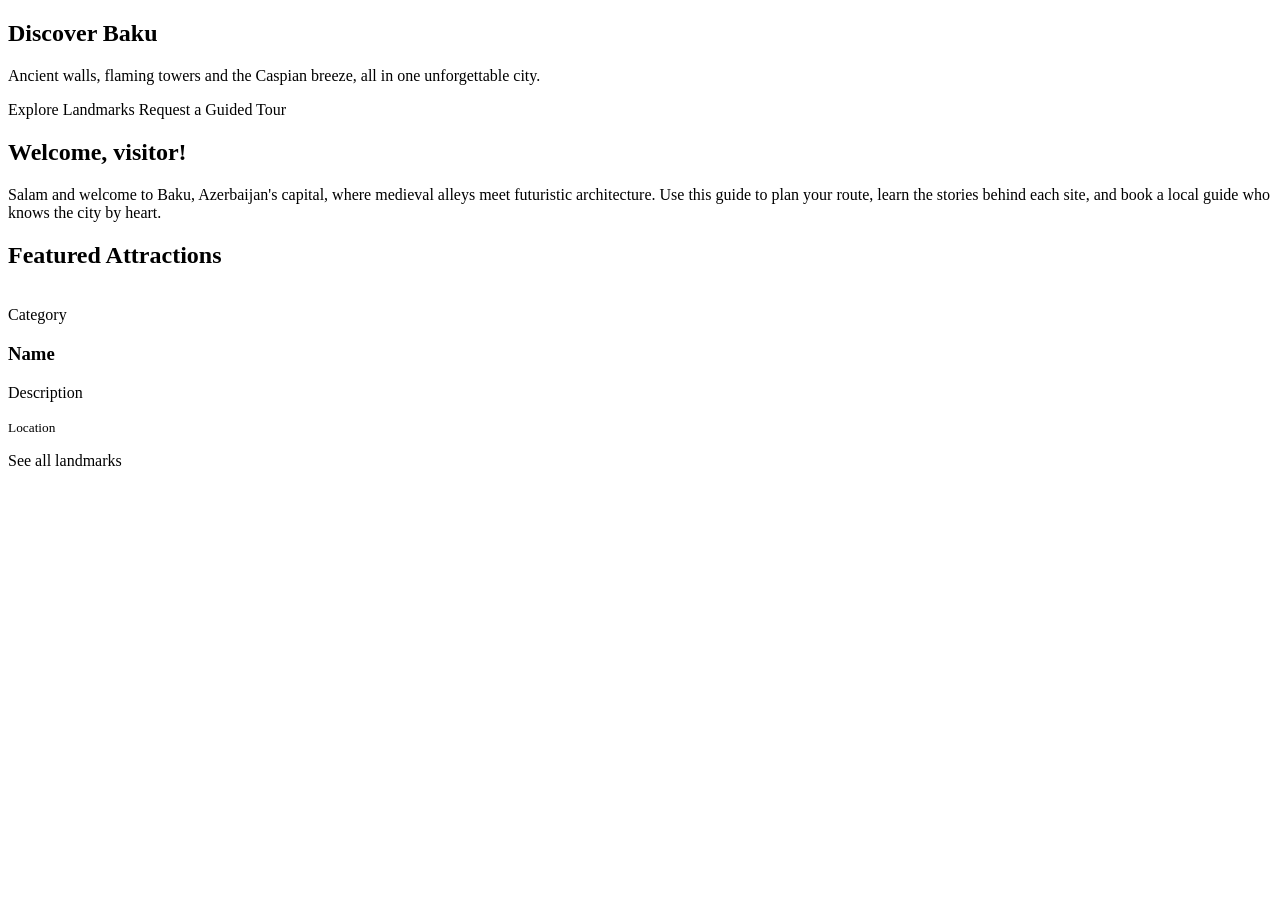
<file: target/classes/templates/index.html>
<!DOCTYPE html>
<html lang="en" xmlns:th="http://www.thymeleaf.org">
<head>
    <meta charset="UTF-8">
    <meta name="viewport" content="width=device-width, initial-scale=1">
    <title>Baku City Tour &amp; Landmark Guide</title>
    <link rel="stylesheet" th:href="@{/css/style.css}">
</head>
<body>
<div th:replace="~{fragments :: header('home')}"></div>

<section class="hero">
    <div class="container hero-content">
        <h1>Discover Baku</h1>
        <p>Ancient walls, flaming towers and the Caspian breeze, all in one unforgettable city.</p>
        <div class="hero-actions">
            <a th:href="@{/landmarks}" class="btn">Explore Landmarks</a>
            <a th:href="@{/contact}" class="btn btn-outline">Request a Guided Tour</a>
        </div>
    </div>
</section>

<section class="container welcome">
    <h2>Welcome, visitor!</h2>
    <p>Salam and welcome to Baku, Azerbaijan's capital, where medieval alleys meet futuristic
       architecture. Use this guide to plan your route, learn the stories behind each site,
       and book a local guide who knows the city by heart.</p>
</section>

<section class="container">
    <h2 class="section-title">Featured Attractions</h2>
    <div class="grid">
        <article class="card" th:each="l : ${featured}">
            <div class="card-img">
                <img th:src="@{${l.imageUrl}}" th:alt="${l.name}" loading="lazy"
                     onerror="this.style.display='none'">
            </div>
            <div class="card-body">
                <span class="badge" th:text="${l.category}">Category</span>
                <h3 th:text="${l.name}">Name</h3>
                <p th:text="${l.description}">Description</p>
                <small class="loc" th:text="${l.location}">Location</small>
            </div>
        </article>
    </div>
    <p class="center"><a th:href="@{/landmarks}" class="btn">See all landmarks</a></p>
</section>

<div th:replace="~{fragments :: footer}"></div>
</body>
</html>
</file>
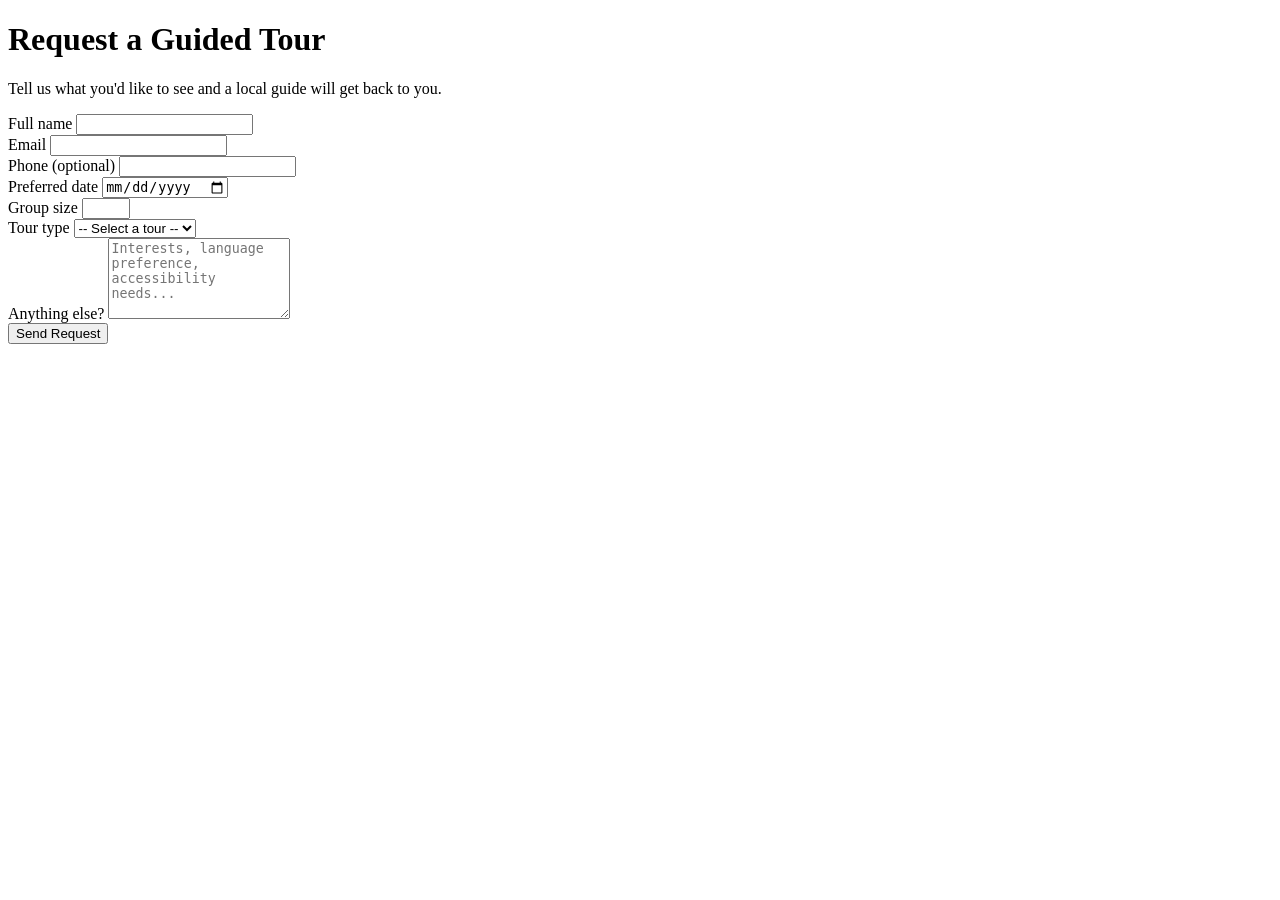
<file: target/classes/templates/contact.html>
<!DOCTYPE html>
<html lang="en" xmlns:th="http://www.thymeleaf.org">
<head>
    <meta charset="UTF-8">
    <meta name="viewport" content="width=device-width, initial-scale=1">
    <title>Book a Guide | Baku Guide</title>
    <link rel="stylesheet" th:href="@{/css/style.css}">
</head>
<body>
<div th:replace="~{fragments :: header('contact')}"></div>

<main class="container narrow">
    <h1 class="page-title">Request a Guided Tour</h1>
    <p class="lead">Tell us what you'd like to see and a local guide will get back to you.</p>

    <div class="alert success" th:if="${success}" th:text="${success}"></div>

    <form th:action="@{/contact}" th:object="${inquiry}" method="post" class="form">
        <div class="field">
            <label for="name">Full name</label>
            <input id="name" type="text" th:field="*{name}">
            <span class="error" th:if="${#fields.hasErrors('name')}" th:errors="*{name}"></span>
        </div>

        <div class="row">
            <div class="field">
                <label for="email">Email</label>
                <input id="email" type="email" th:field="*{email}">
                <span class="error" th:if="${#fields.hasErrors('email')}" th:errors="*{email}"></span>
            </div>
            <div class="field">
                <label for="phone">Phone (optional)</label>
                <input id="phone" type="tel" th:field="*{phone}">
            </div>
        </div>

        <div class="row">
            <div class="field">
                <label for="preferredDate">Preferred date</label>
                <input id="preferredDate" type="date" th:field="*{preferredDate}">
                <span class="error" th:if="${#fields.hasErrors('preferredDate')}" th:errors="*{preferredDate}"></span>
            </div>
            <div class="field">
                <label for="groupSize">Group size</label>
                <input id="groupSize" type="number" min="1" max="50" th:field="*{groupSize}">
                <span class="error" th:if="${#fields.hasErrors('groupSize')}" th:errors="*{groupSize}"></span>
            </div>
        </div>

        <div class="field">
            <label for="tourType">Tour type</label>
            <select id="tourType" th:field="*{tourType}">
                <option value="">-- Select a tour --</option>
                <option th:each="t : ${tourTypes}" th:value="${t}" th:text="${t}"></option>
            </select>
            <span class="error" th:if="${#fields.hasErrors('tourType')}" th:errors="*{tourType}"></span>
        </div>

        <div class="field">
            <label for="message">Anything else?</label>
            <textarea id="message" rows="5" th:field="*{message}"
                      placeholder="Interests, language preference, accessibility needs..."></textarea>
            <span class="error" th:if="${#fields.hasErrors('message')}" th:errors="*{message}"></span>
        </div>

        <button type="submit" class="btn">Send Request</button>
    </form>
</main>

<div th:replace="~{fragments :: footer}"></div>
</body>
</html>
</file>
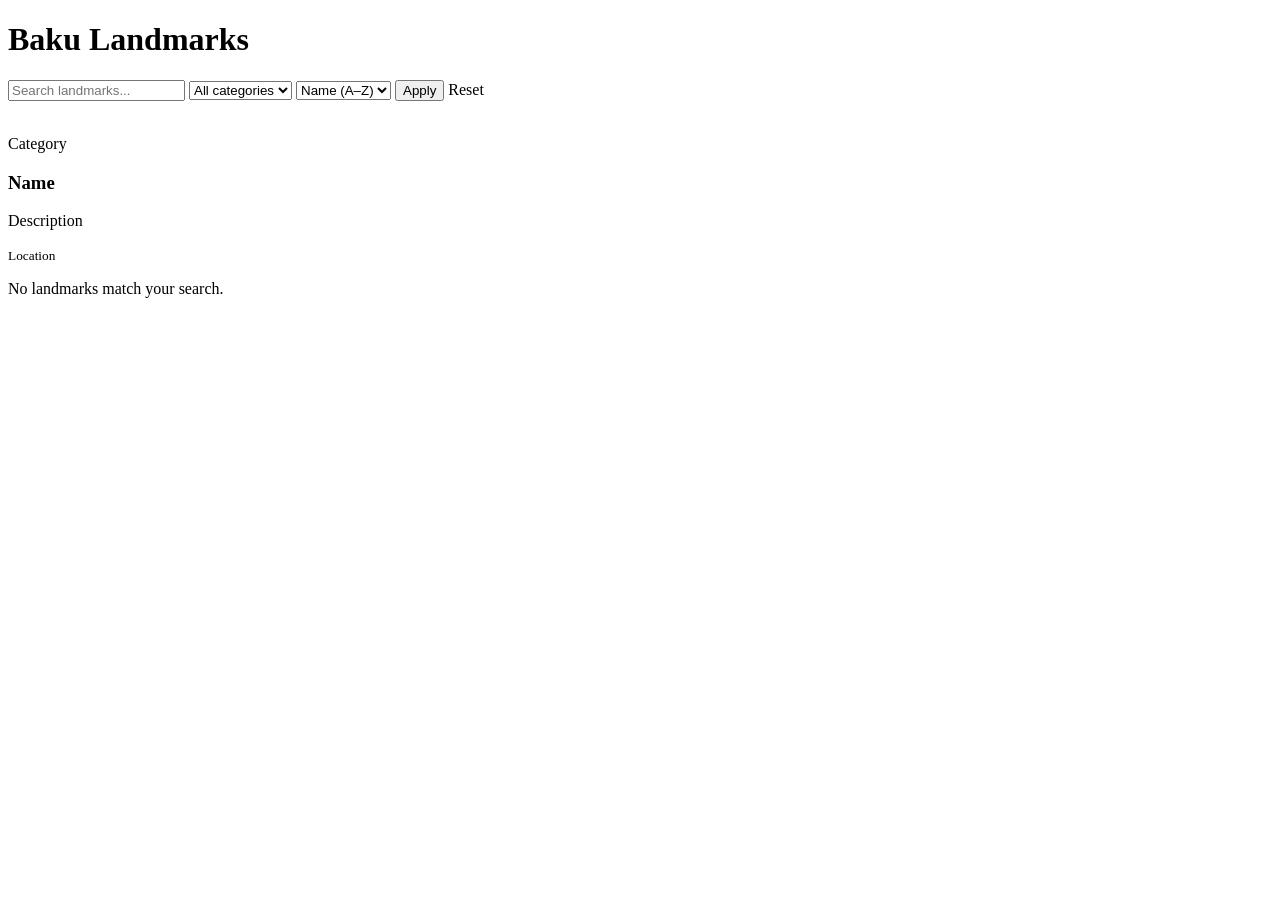
<file: target/classes/templates/landmarks.html>
<!DOCTYPE html>
<html lang="en" xmlns:th="http://www.thymeleaf.org">
<head>
    <meta charset="UTF-8">
    <meta name="viewport" content="width=device-width, initial-scale=1">
    <title>Landmarks | Baku Guide</title>
    <link rel="stylesheet" th:href="@{/css/style.css}">
</head>
<body>
<div th:replace="~{fragments :: header('landmarks')}"></div>

<main class="container">
    <h1 class="page-title">Baku Landmarks</h1>

    <form th:action="@{/landmarks}" method="get" class="filters">
        <input type="text" name="q" th:value="${q}" placeholder="Search landmarks...">
        <select name="category">
            <option value="">All categories</option>
            <option th:each="c : ${categories}" th:value="${c}" th:text="${c}"
                    th:selected="${c == selectedCategory}"></option>
        </select>
        <select name="sort">
            <option value="name-asc"  th:selected="${sort == 'name-asc'}">Name (A&ndash;Z)</option>
            <option value="name-desc" th:selected="${sort == 'name-desc'}">Name (Z&ndash;A)</option>
            <option value="category"  th:selected="${sort == 'category'}">Category</option>
        </select>
        <button type="submit" class="btn">Apply</button>
        <a th:href="@{/landmarks}" class="btn btn-outline-dark">Reset</a>
    </form>

    <p class="results" th:text="${#lists.size(landmarks)} + ' landmark(s) found'"></p>

    <div class="grid" th:if="${!landmarks.isEmpty()}">
        <article class="card" th:each="l : ${landmarks}">
            <div class="card-img">
                <img th:src="@{${l.imageUrl}}" th:alt="${l.name}" loading="lazy"
                     onerror="this.style.display='none'">
            </div>
            <div class="card-body">
                <span class="badge" th:text="${l.category}">Category</span>
                <h3 th:text="${l.name}">Name</h3>
                <p th:text="${l.description}">Description</p>
                <small class="loc" th:text="${l.location}">Location</small>
            </div>
        </article>
    </div>

    <p class="empty" th:if="${landmarks.isEmpty()}">No landmarks match your search.</p>
</main>

<div th:replace="~{fragments :: footer}"></div>
</body>
</html>
</file>
